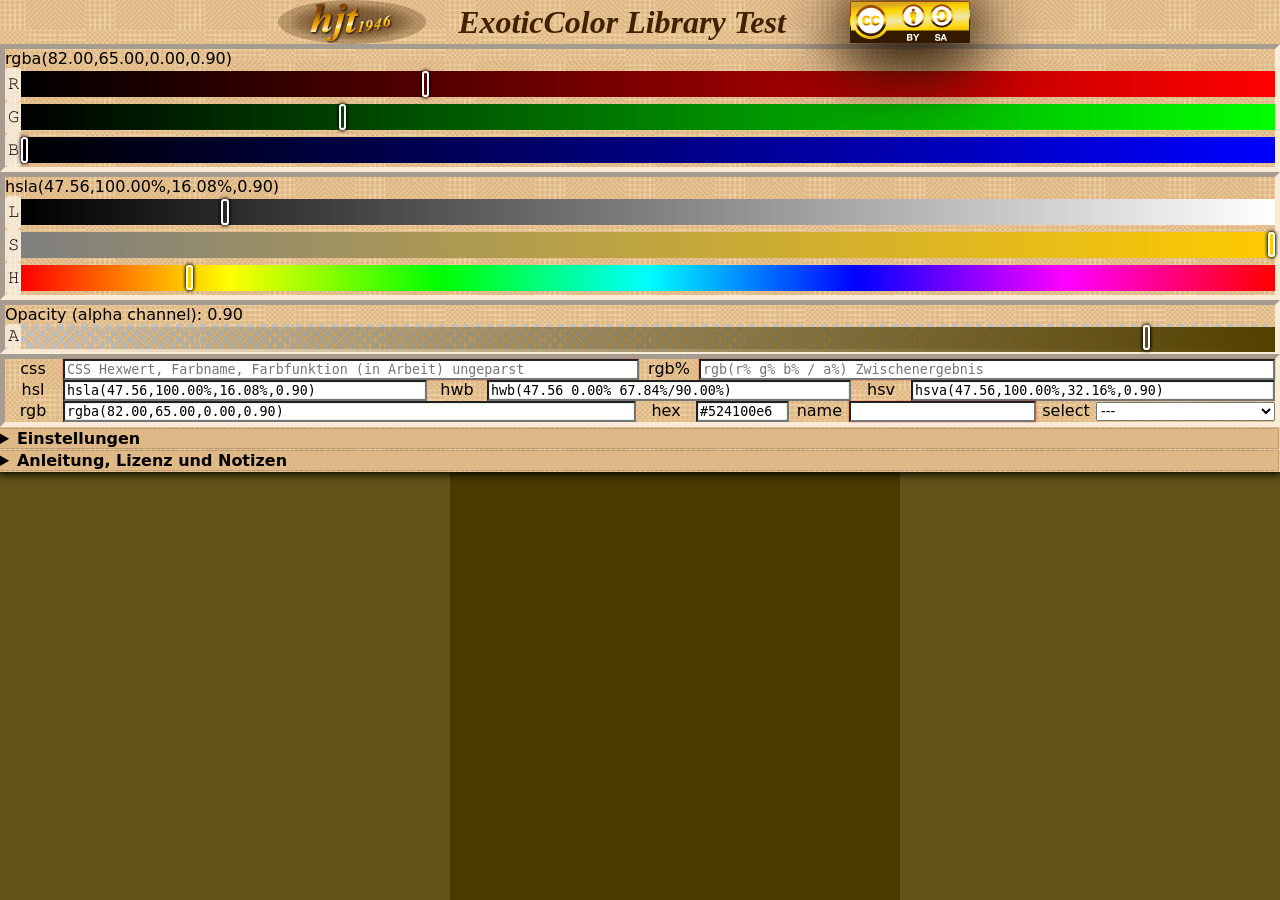
<file: index.html>
<!DOCTYPE html>
<html lang="de">
<head>
  <meta charset="utf-8">
  <meta name="viewport" content="width=device-width, initial-scale=1.0" />
  <meta name="author" content="Hans-Jürgen Trolldenier (hjt1946)" />
  <meta name="date" content="2025-01-03T15:00" />
  <meta name="last changed" content="2026-06-30T21:00" />
  <meta name="version" content="0.19" />

  <link rel="stylesheet" media="all" href="exoticcolor-library-test-v0.19.css">

  <style name="eclr-last-style">
    body {
      background-color: rgba(82,65,0,0.9);
    }
  </style>

  <script src="exoticcolor-library-v0.19.js" defer></script>
  <script src="exoticcolor-library-test-init-v0.19.js" defer></script>
  <script src="exoticcolor-library-init-v0.19.js" defer></script>

  <title>ExoticColor Library Test V0.19</title>
</head>

<body>

  <aside class="svg-symbols" data-desc="STYLE-Abschnitte mit zugeordneten Selektoren werden sofort global vom CSS übernommen. FF zeigt diese im Style-Bereich gesondert an, andere nicht.">
    <svg width="0" height="0" data-t="ccbysa-symbol">
      <desc>
       bg-lg: set color from css 'fill:color-you-wish' - def. rgb(170,178,171).
       bg-white2: set with css #bg-white - def. white.
       fg-lg: set color from css 'color:color-you-wish' - def. black.
       Unter Firefox 71.0 funktioniert dies nur, wenn die SVG-Symbole keine Präsentations-Attribute erhalten und die voreingestellten Werte benutzen.
      </desc>
      <symbol id="ccbysa-symbol" viewBox="0 0 120 42" refX="center" refY="center">
        <defs>
          <path id="bg-lg" class="bg-lg" d="m2.879 0 114.1.2084c1.595 0 3.019-.243 3.019 3.262l-.14 38.53h-119.9v-38.67c0-1.728.1631-3.327 2.879-3.327z"></path>
          <path id="bg-white2" class="bg-white2" d="m63.4 4c-6.075 0-11 4.925-11 11 0 6.075 4.925 11 11 11s11-4.925 11-11c0-6.075-4.925-11-11-11zm28.4 0c-6.075 0-11 4.925-11 11 0 6.075 4.925 11 11 11 6.075-3e-8 11-4.925 11-11 0-6.075-4.925-11-11-11zm-70.91.5996c-8.24.06223-14.89 6.76-14.89 15 0 8.284 6.716 14.95 15 14.95s15-6.666 15-14.95c0-8.284-6.716-14.9-15-14.9-.03776-.0001426-.07552-.1001-.1133-.1zm34.11 26.4v10h44v-10z"></path>
          <path id="fg-lg" class="fg-lg" d="m2.246 0c-1.239 0-2.246 1.007-2.246 2.246v39.25c0 .2799.2278.5078.5078.5078h119c.28 0 .5078-.2279.5078-.5078v-39.25c0-1.239-1.007-2.246-2.246-2.246zm0 1.016h115.5c.68 0 1.23.5512 1.23 1.23v27.25h-82.36c-.7565 1.368-1.737 2.46-2.863 3.492-1.127 1.033-2.398 2.006-3.734 2.732-2.672 1.452-5.803 2.42-9.148 2.42-3.347 0-6.477-.9679-9.148-2.42-1.336-.726-2.606-1.698-3.732-2.73-1.126-1.033-2.058-2.126-2.814-3.494h-4.173v-27.25c-2e-5-.6793.5531-1.23 1.232-1.23zm61.11 2.334c-6.395 0-11.6 5.205-11.6 11.6 0 6.395 5.205 11.6 11.6 11.6s11.6-5.207 11.6-11.6c0-6.395-5.207-11.6-11.6-11.6zm28.44 0c-6.395 0-11.6 5.205-11.6 11.6 0 6.395 5.207 11.6 11.6 11.6 6.395-2e-8 11.6-5.207 11.6-11.6 0-6.395-5.205-11.6-11.6-11.6zm-70.9.6113c-8.6-1e-9-15.6 7-15.6 15.6 0 8.6 7 15.6 15.6 15.6 8.6 0 15.6-7 15.6-15.6 0-8.6-7-15.6-15.6-15.6zm42.46 1.389c5.314 0 9.602 4.286 9.602 9.6 0 5.314-4.288 9.602-9.602 9.602s-9.6-4.288-9.6-9.602c0-5.314 4.286-9.6 9.6-9.6zm28.44 0c5.314 1.5e-8 9.6 4.286 9.6 9.6 0 5.314-4.286 9.602-9.6 9.602-5.314 0-9.602-4.288-9.602-9.602 0-5.314 4.288-9.6 9.602-9.6zm-70.9 1.311c7.14 0 12.9 5.76 12.9 12.9 0 7.14-5.76 12.9-12.9 12.9-7.14 0-12.9-5.76-12.9-12.9-2e-9-7.14 5.76-12.9 12.9-12.9zm42.42.8789c-.8841.0002154-1.6.7174-1.6 1.602.0002156.8834.7163 1.599 1.6 1.6.8834-.0002156 1.599-.7163 1.6-1.6.0008634-.8841-.7155-1.601-1.6-1.602zm28.35 1.262c-2.586 0-4.65 1.567-5.113 4.498l-.9199-.005859 2.309 2.311 2.311-2.311-.8535.005859c.2334-1.596 1.337-2.061 2.615-2.061 1.744 0 2.674 1.305 2.674 3.771 0 2.351-1.075 3.891-2.73 3.891-1.453 0-2.471-.5523-2.559-2.119h-2.934c.4075 3.018 2.643 4.557 5.143 4.557 3.633 0 6.043-2.729 6.043-6.24 0-3.599-2.265-6.297-5.984-6.297zm-30.72 2.549c-.416 0-.7539.3374-.7539.7539v4.773h1.332v5.652h3.617v-5.652h1.332v-4.773c0-.4165-.3379-.7539-.7539-.7539zm-44.34 3.322c-1.345 0-2.452.445-3.32 1.332-.8703.887-1.305 2.086-1.305 3.596 0 1.536.4278 2.739 1.283 3.613.8571.8738 1.998 1.312 3.422 1.312 1.844 0 3.228-.8236 4.15-2.465l-1.982-1.031c-.3696.9187-1.017 1.377-1.941 1.377-1.426 0-2.141-.941-2.141-2.824 0-1.882.7141-2.822 2.141-2.822.7665 0 1.348.4308 1.744 1.295l2.139-1.074c-.8422-1.538-2.239-2.309-4.189-2.309zm9.014 0c-1.345 0-2.452.445-3.32 1.332-.8703.887-1.305 2.086-1.305 3.596 0 1.536.4278 2.739 1.283 3.613.8571.8738 1.998 1.312 3.422 1.312 1.844 0 3.228-.8236 4.15-2.465l-1.982-1.031c-.3696.9187-1.017 1.377-1.941 1.377-1.426 0-2.141-.941-2.141-2.824 0-1.882.7141-2.822 2.141-2.822.7665 0 1.348.4308 1.744 1.295l2.139-1.074c-.8422-1.538-2.239-2.309-4.189-2.309zm31.38 18.33h3.141c.3174 0 .6074.02828.8691.08398.2617.0561.4883.1479.6758.2754.1865.1274.3311.2964.4336.5078.1026.2114.1543.4741.1543.7852 0 .3359-.07707.6138-.2305.8379-.1523.2241-.3789.4078-.6777.5508.4121.1182.7206.3252.9238.6211.2031.2959.3047.6533.3047 1.07 0 .3359-.06451.6269-.1953.873-.1309.2456-.3086.4458-.5293.6016-.2216.1557-.4746.2715-.7578.3457-.2841.0752-.5752.1113-.875.1113h-3.236zm6 0h1.645l1.559 2.631 1.553-2.631h1.633l-2.475 4.107v2.557h-1.467v-2.596zm24.62 0c.3487 0 .6836.03909 1.004.1172.3193.0776.6036.2046.8516.3789.249.1743.4473.397.5938.668.1455.271.2188.5987.2188.9844h-1.422c-.0127-.1992-.0546-.3637-.125-.4941-.0712-.1309-.166-.2334-.2832-.3086-.1181-.0742-.2529-.1274-.4043-.1582-.1523-.0312-.3183-.04688-.498-.04688-.1172 0-.2344.01271-.3516.03711-.1181.0254-.2246.06886-.3203.1309-.0967.0625-.1768.1411-.2383.2344-.0615.0938-.0918.2104-.0918.3535 0 .1308.02442.2378.07422.3184.0498.081.1475.1562.293.2246.1455.0683.3477.1367.6055.2051.2578.0683.5947.1562 1.012.2617.124.0249.2969.06937.5176.1348.2207.0655.4386.1695.6562.3125.2178.1436.4053.335.5645.5742.1582.2398.2383.5463.2383.9199 0 .3051-.05963.5883-.1777.8496-.1182.2617-.2939.4864-.5273.6758-.2334.1905-.5224.3393-.8672.4453-.3457.1059-.7461.1582-1.199.1582-.3672 0-.7246-.04632-1.07-.1367-.3448-.0903-.6494-.2305-.9141-.4238-.2636-.1934-.4747-.4414-.6309-.7402-.1553-.2993-.2285-.6533-.2227-1.064h1.422c0 .2242.03999.415.1211.5703.08.1557.1865.2803.3203.377.1337.0962.291.1685.4707.2148.1806.0469.3662.07031.5586.07031.1298 0 .2705-.0113.4199-.0332.1484-.0215.2871-.063.418-.125.1298-.062.2402-.1489.3262-.2578.0878-.1089.1309-.2456.1309-.4141 0-.1802-.05863-.3272-.1738-.4395-.1143-.1123-.2647-.2042-.4512-.2793-.1855-.0743-.3974-.1411-.6328-.1973-.2363-.0561-.4766-.1186-.7188-.1875-.249-.062-.4903-.1381-.7266-.2285-.2354-.0898-.4483-.2065-.6348-.3496-.1865-.143-.336-.3204-.4512-.5352-.1143-.2148-.1719-.4766-.1719-.7812 0-.3428.07325-.6386.2188-.8906.1465-.252.3379-.4624.5742-.6309.2354-.1679.502-.2919.8008-.373.2979-.0806.5967-.1211.8945-.1211zm5.404 0h1.504l2.492 6.664h-1.521l-.5039-1.484h-2.492l-.5234 1.484h-1.475zm-34.55 1.141v1.555h1.484c.2617 0 .4775-.06155.6465-.1855.168-.1245.252-.3262.252-.6055 0-.1553-.02838-.2818-.08398-.3809-.0567-.0997-.1309-.1782-.2246-.2344-.0938-.0556-.2012-.09373-.3223-.1152-.1221-.0219-.2481-.0332-.3789-.0332zm35.28.502-.8672 2.443h1.727l-.8398-2.443zm-35.28 2.053v1.828h1.57c.1436 0 .2813-.01272.4121-.04102.1309-.0279.2461-.07563.3457-.1406.0996-.0654.1787-.1538.2383-.2656s.08984-.2554.08984-.4297c0-.3418-.09762-.5864-.291-.7324-.1933-.146-.4482-.2188-.7656-.2188z"></path>
        </defs>
      </symbol>
    </svg>
  </aside>

  <div data-messages="false" title="Löschen durch Eingabe von z.B. ‚red‛ im Input-Bereich">
    <p title="">&numsp; <b>Warning:&numsp;</b><i id="warnMsg">&nbsp;</i> &numsp;</p>
    <p title="">&numsp; <b>Error:&numsp;</b><i id="errorValue" title="">0</i><b>&numsp;Msg:&numsp;</b><i id="errorMsg" title="">&nbsp;</i> &numsp;</p>
  </div>

  <main id="eclrForm" draggable="false">

    <header>
      <h1>
        <span class="logo1">
          <svg id="svg1" width="84" height="44" viewBox="0 0 84 44">
            <desc>hjt-logo-lg4-text2path-opt-min (c) hjt1946</desc>
            <defs>
              <linearGradient id='lg0' x1='0.12' y1='0.12' x2='0.2' y2='1'>
                <stop offset='0' stop-color='hsl(30,100%,13%)'></stop><stop offset='.30' stop-color='hsl(41,100%,38%)'></stop><stop offset='.50' stop-color='hsl(45,100%,50%)'></stop><stop offset='.54' stop-color='hsl(50,100%,50%)'></stop><stop offset='.56' stop-color='hsl(0,0%,100%)'></stop><stop offset='.58' stop-color='hsl(50,100%,50%)'></stop><stop offset='.63' stop-color='hsl(45,100%,50%)'></stop><stop offset='.70' stop-color='hsl(41,100%,38%)'></stop><stop offset='1' stop-color='hsl(30,100%,13%)'></stop>
              </linearGradient>
              <linearGradient id="lg" gradientUnits="userSpaceOnUse" x1="46%" y1="12%" x2="55%" y2="100%">
                <stop stop-color="#804000" offset="0"></stop><stop stop-color="#CC8800" offset="0.2"></stop><stop stop-color="#EE9F00" offset="0.3"></stop><stop stop-color="#FFBB33" offset="0.4"></stop><stop stop-color="#FFEECC" offset="0.48"></stop><stop stop-color="#FFEECC" offset="0.5"></stop><stop stop-color="#FFD700" offset="0.52"></stop><stop stop-color="#FFBB33" offset="0.6"></stop><stop stop-color="#EE9F00" offset="0.7"></stop><stop stop-color="#CC8800" offset="0.8"></stop><stop stop-color="#804000" offset="1"></stop>
              </linearGradient>
              <filter id='f'><feGaussianBlur stdDeviation='1' in='SourceAlpha'></feGaussianBlur><feOffset dx='1.35' dy='1.3'></feOffset><feMerge><feMergeNode></feMergeNode><feMergeNode in='SourceGraphic'></feMergeNode></feMerge></filter>
              <style>@media screen{#svg1 path{fill:url(#lg);filter:url(#f)}}</style>
            </defs>
            <path d=' M13.8,3.6L8.5,22q2.8,-4.1 4,-5.5 1.9,-2.1 3.2,-2.8 1.4,-0.7 2.6,-0.7 1.1,0 1.8,0.8 0.8,0.8 0.8,2.1 0,1.1-0.5,2.8l-2.6,8.7q-0.4,1.2 -0.4,1.5 0,0.2 0.2,0.4 0.1,0.1 0.3,0.1 0.3,0 0.5,-0.2 0.7,-0.5 1.4,-1.6 0.2,-0.3 0.6,-0.9l0.8,0.5q-1.8,2.9 -3.3,4-1.6,1.1-3,1.1-1.3,0-2,-0.7-0.7,-0.7-0.7,-1.6 0,-0.9 0.5,-2.6l2.5,-8.7q0.3,-0.9 0.3,-1.3 0,-0.2-0.2,-0.4-0.2,-0.2-0.4,-0.2-0.7,0-2,1.2-2.7,2.5-5.3,7.9L5.6,32H0.5L7.2,8.8q0.4,-1.5 0.4,-2.1 0,-0.5-0.4,-0.8Q6.7,5.5 5.6,5.6L5.7,4.8 12.6,3.6Z M32.8,3.6q1.3,0 2.2,0.9 0.9,0.9 0.9,2.2 0,1.3-0.9,2.2-0.9,0.9-2.1,0.9-1.3,0-2.2,-0.9-0.9,-0.9-0.9,-2.2 0,-1.3 0.9,-2.2 0.9,-0.9 2.2,-0.9z M34.6,13L30.2,29.1q-1.4,4.9-3,7.8-1.2,2-3.1,3.1-2,1.1-4,1.1-1.7,0 -2.5,-0.7-0.8,-0.7-0.8,-1.5 0,-0.9 0.7,-1.5 0.7,-0.7 1.7,-0.7 0.8,0 1.3,0.4 0.5,0.5 0.5,1.1 0,0.6-0.6,1.2-0.2,0.3-0.2,0.4 0,0.1 0.14,0.3 0.1,0.1 0.4,0.1 0.9,0 1.6,-1 0.5,-0.7 1.6,-5.1l4.2,-15.8q 0.5,-1.7 0.5,-2.1 0,-0.4-0.5,-0.8-0.5,-0.4-1.2,-0.4-0.2,0-0.5,0l0.2,-0.8 6.9,-1.1z M47.1,8l-1.6,5.6h2.7l-0.7,2.4h-2.7l-3.4,11.9q-0.3,1.1-0.3,1.7 0,0.3 0.2,0.5 0.2,0.2 0.4,0.2 0.4,0 0.7,-0.3 0.9,-0.7 2.2,-2.5l0.7,0.5q-1.4,2.5-3.1,3.6-1.7,1.2-3.3,1.2-1.4,0-2.2,-0.7-0.8,-0.7-0.8,-1.8 0,-1.2 0.5,-3.1l3.2,-11.1h-2.8l0.4,-1.5q2.6,-1 4.4,-2.3 1.8,-1.3 4.4,-4.2z M53.8,21.2l-2.6,8.9q-0.2,0.7-0.2,0.9 0,0.2 0.1,0.4 0.2,0.2 0.3,0.3 0.2,0.1 1,0.1L52.4,32h-5.3l0.1,-0.3q0.8,-0 1.1,-0.1 0.3,-0.1 0.5,-0.4 0.2,-0.3 0.5,-1.1l1.5,-5.3q0.4,-1.2 0.4,-1.3 0.1,-0.2 0.1,-0.4 0,-0.4-0.2,-0.6Q50.7,22.4 50.3,22.4q-0.2,0-0.8,0.1l-0.1,-0.3 4,-1z M55.4,31.2V30.9q1.2,-0.3 2.2,-1.3 1,-1 1.9,-2.8-0.7,0.3-1.3,0.3-0.9,0-1.5,-0.7-0.6,-0.7-0.6,-1.9 0,-1.6 0.9,-2.9 1.1,-1.6 2.9,-1.6 1.2,0 2,0.8 0.8,0.8 0.8,2.4 0,1.7-0.7,3.2-0.7,1.5-1.9,2.6-1.1,1.1-2.4,1.6-1,0.4-2.2,0.5z m4.3,-5q0.5,-1.4 0.9,-2.8 0.2,-1 0.2,-1.6 0,-0.6-0.3,-0.9 -0.3,-0.3-0.7,-0.3-0.3,0-0.5,0.2-0.4,0.4-0.8,1.4 -0.5,1.7 -0.5,2.8 0,0.6 0.3,1 0.2,0.3 0.6,0.3 0.3,0 0.7,-0.1z M67.4,26.8h-3.5l0.4,-1.3 6.3,-7.3h1l-2.1,7.3h1.2l-0.4,1.3h-1.2l-0.7,2.5h-1.8z m0.4,-1.3 1.3,-4.6-4,4.6z M80.8,15.1v0.3q-1.2,0.3-2.1,1.2-1.1,1.1-2,2.9Q77.5,19.3 78,19.3q0.9,0 1.5,0.7 0.6,0.7 0.6,1.9 0,1.6-0.9,2.9 -1.1,1.6-2.9,1.6-1.2,0-2,-0.8 -0.8,-0.8-0.8,-2.4 0,-1.7 0.7,-3.2 0.7,-1.5 1.9,-2.6 1.1,-1.1 2.4,-1.6 1,-0.4 2.2,-0.5z m-4.3,5q-0.5,1.4-0.9,2.8-0.2,1-0.2,1.6 0,0.6 0.3,0.9 0.3,0.3 0.6,0.3 0.3,0 0.6,-0.2 0.4,-0.4 0.7,-1.4 0.5,-1.7 0.5,-2.8 0,-0.6-0.3,-1-0.3,-0.3-0.6,-0.3-0.3,0-0.7,0.1z'></path>
          </svg>
        </span>
        <span class="h1" title="Version 0.19&#10;2026-06-30T21:00&#10;">ExoticColor Library Test</span>
        <span class="logo2">
          <svg id="svg2" class="css-filter-2">
            <defs>
              <linearGradient id='lg-fg' x1="45%" y1="27%" x2="50%" y2="55%">
                <stop offset='0' stop-color='hsl(30,100%,30%)'></stop>
                <stop offset='.10' stop-color='hsl(41,100%,40%)'></stop>
                <stop offset='.20' stop-color='hsl(45,100%,50%)'></stop>
                <stop offset='.45' stop-color='hsl(50,100%,50%)'></stop>
                <stop offset='.50' stop-color='hsl(50,100%,70%)'></stop>
                <stop offset='.60' stop-color='hsl(50,100%,50%)'></stop>
                <stop offset='.70' stop-color='hsl(45,100%,50%)'></stop>
                <stop offset='.80' stop-color='hsl(41,100%,40%)'></stop>
                <stop offset='.90' stop-color='hsl(30,100%,30%)'></stop>
                <stop offset='1' stop-color='hsl(30,100%,10%)'></stop>
              </linearGradient>
              <linearGradient id='lg-bg' x1='0.1' y1='0.12' x2='0.25' y2='0.9'>
                <stop offset='0' stop-color='goldenrod'></stop>
                <stop offset='.20' stop-color='gold'></stop>
                <stop offset='.50' stop-color='palegoldenrod'></stop>
                <stop offset='.80' stop-color='gold'></stop>
                <stop offset='1' stop-color='goldenrod'></stop>
              </linearGradient>
            </defs>
            <use class="use-logo2bg" xlink:href="#bg-lg"></use>
            <use class="use-logo2w" xlink:href="#bg-white2"></use>
            <use class="use-logo2fg" xlink:href="#fg-lg"></use>
          </svg>
        </span>
      </h1>
    </header>

    <section class="slider-box" data-t="rgb">
      <span id="rgbValue"></span>
      <label class="sliderL" for="rgb-r">
        <span>𝚁</span>
        <input id="rgb-r" value="255" type="range" max="255" min="0" step=".01" data-eclr="eclr" />
      </label>
      <label class="sliderL" for="rgb-g">
        <span>𝙶</span>
        <input id="rgb-g" value="255" type="range" max="255" min="0" step=".01" data-eclr="eclr" />
      </label>
      <label class="sliderL" for="rgb-b">
        <span>𝙱</span>
        <input id="rgb-b" value="255" type="range" max="255" min="0" step=".01" data-eclr="eclr" />
      </label>
    </section>

    <section class="slider-box" data-t="hsl">
      <span id="hslValue"></span>
      <label class="sliderL" for="hsl-l">
        <span>𝙻</span>
        <input id="hsl-l" value="100" type="range" max="100" min="0" step=".01" data-eclr="eclr" />
      </label>
      <label class="sliderL" for="hsl-s">
        <span>𝚂</span>
        <input id="hsl-s" value="0" type="range" max="100" min="0" step=".01" data-eclr="eclr" />
      </label>
      <label class="sliderL" for="hsl-h">
        <span>𝙷</span>
        <input id="hsl-h" value="0" type="range" max="360" min="0" step=".01" data-eclr="eclr" />
      </label>
    </section>

    <section class="slider-box" data-t="opacity">
      <span id="alphaValue">1</span>
      <label class="sliderL" for="alpha-a">
        <span>𝙰</span>
        <span><b><input id="alpha-a" value="1" type="range" max="1" min="0" step=".01" data-eclr="eclr" /></b></span>
      </label>
    </section>

    <section id="parser" class="slider-box" data-t="input">

      <div>
        <label class="inp" for="cssInput">css</label>
        <input id="cssInput" type="text"
        spellcheck="false" data-eclr="eclr"
        title="Input:&#10;rgb( r, g, b) or rgb( r%, g%, b%)&#10;rgba( r, g, b, a) or rgba( r%, g%, b%, a)&#10;#rgb oder #rrggbb&#10;#rgba oder #rrggbbaa&#10;hsl( h, s%, l%) or hsla( h, s%, l%, a)&#10;hsv( h, s%, v%) or hsva( h, s%, v%, a)&#10;color names …&#10;CSS Color Module Level 4:&#10;hwb(h w% b%) | hwb(h w% b% / a[%])" placeholder="CSS Hexwert, Farbname, Farbfunktion (in Arbeit) ungeparst" />
        <label class="inp" for="rgbPOutput">rgb%</label>
        <input 
        id="rgbPOutput" type="text" spellcheck="false"
        data-eclr="eclr"
        title="Output: Zwischenergebnis in&#10;rgb(r% g% b% / a%)" placeholder="rgb(r% g% b% / a%) Zwischenergebnis" readonly />
      </div>

      <div>
        <label class="inp" for="hslInput">hsl</label>
        <input id="hslInput" type="text" spellcheck="false" required
        data-eclr="eclr"
        title="Input:&#10;hsl( h, s%, l%) or hsla( h, s%, l%, a)"
        pattern="\s*?(?:hsla?)(?:\((?:\s*?([\-+]?\d+(?:\.\d+)?|[\-+]?\.\d+)\s*?(?:(,| )\s*?([\-+]?\d{1,3}(?:\.\d+)?|[\-+]?\.\d+)(%))\s*?(?:(,| )\s*?([\-+]?\d{1,3}(?:\.\d+)?|[\-+]?\.\d+)(%))\s*?)(?:(,|\/)\s*?([\-+]?\d{1,3}(?:\.\d+)?|[\-+]?\.\d+)(%?))?\s*?\)\s*?)" />
        <label class="inp" for="hwbInput">hwb</label>
        <input id="hwbInput" type="text" spellcheck="false" required
        data-eclr="eclr"
        title="Input:&#10;hwb(h w% b%) or hwb(h w% b% /a%)&#10;later hwb(h[deg] w b [/ a])"
        pattern="\s*?(?:hwb)(?:\((?:\s*?([\-+]?\d+(?:\.\d+)?|[\-+]?\.\d+)\s*?(?:( )\s*?([\-+]?\d{1,3}(?:\.\d+)?|[\-+]?\.\d+)(%))\s*?(?:( )\s*?([\-+]?\d{1,3}(?:\.\d+)?|[\-+]?\.\d+)(%))\s*?)(?:(\/)\s*?([\-+]?\d{1,3}(?:\.\d+)?|[\-+]?\.\d+)(%))?\s*?\)\s*?)" />
        <label class="inp" for="hsvInput">hsv</label>
        <input id="hsvInput" type="text" spellcheck="false" required
        data-eclr="eclr"
        title="Input:&#10;hsv(h, s%, v%) or hsva(h, s%, v%, a)"
        pattern="\s*?(?:hsva?)(?:\((?:\s*?([\-+]?\d+(?:\.\d+)?|[\-+]?\.\d+)\s*?(?:(,| )\s*?([\-+]?\d{1,3}(?:\.\d+)?|[\-+]?\.\d+)(%))\s*?(?:(,| )\s*?([\-+]?\d{1,3}(?:\.\d+)?|[\-+]?\.\d+)(%))\s*?)(?:(,|\/)\s*?([\-+]?\d{1,3}(?:\.\d+)?|[\-+]?\.\d+)(%?))?\s*?\)\s*?)" />
      </div>

      <div>
        <label class="inp" for="rgbInput">rgb</label>
        <input id="rgbInput" type="text" spellcheck="false" required
        data-eclr="eclr"
        title="Input:&#10;rgb( r, g, b) or rgb( r%, g%, b%)&#10;rgba( r, g, b, a) or rgba( r%, g%, b%, a)&#10;or Color Module 4 syntax&#10;rgb( r g b) or rgb( r% g% b%)&#10;rgb( r g b / a) or rgb( r% g% b% / a)&#10;with a range 0..1 or 0%..100%"
        pattern="\s*?(?:rgba?)(?:\((?:(?:\s*?([\-+]?\d{1,3}(?:\.[\d]+)?|[\-+]?\.[\d]+)(%?)\s*?)(?:(,| )\s*?([\-+]?\d{1,3}(?:\.[\d]+)?|[\-+]?\.[\d]+)(%?)\s*?)(?:(,| )\s*?([\-+]?\d{1,3}(?:\.[\d]+)?|[\-+]?\.[\d]+)(%?)\s*?))(?:(,|\/)\s*?([\-+]?\d{1,3}(?:\.\d+)?|[\-+]?\.\d+)(%?)\s*?)?\)\s*?)" />
        <label class="inp" for="hexInput">hex</label>
        <input id="hexInput" type="text" spellcheck="false" required
        data-eclr="eclr"
        title="Input:&#10;#rgb or #rrggbb&#10;#rgba or #rrggbbaa"
        pattern="\s*?#(?:(?:[0-9A-Fa-f]{3}){1,2}|(?:[0-9A-Fa-f]{4}){1,2})\s*?"
        data-pattern-wrong-red="\s*?#([0-9A-Fa-f]){3,4}(\1{3,4})?\s*?"
        data-pattern-ok-bud-ie-edge-red-2="#[0-9A-Fa-f]{3}|#[0-9A-Fa-f]{4}|#[0-9A-Fa-f]{6}|#[0-9A-Fa-f]{8}"
        data-pattern-ok-bud-ie-edge-red="\s*?#(?:(?:[0-9A-Fa-f]{3}){1,2}|(?:[0-9A-Fa-f]{4}){1,2})\s*?"
        data-pattern-wrong-all="#(?=.{3,8})(?=.*[0-9])(?=.*[A-F])(?=.*[a-f]).*"
        />
        <label class="inp" for="nameInput">name</label>
        <input id="nameInput" type="text" spellcheck="false"
        data-eclr="eclr"
        title="Input:&#10;CSS4 color names" list="name-list"
        pattern="\s*?[A-Za-z]{3,22}\s*?|transparent\s*?|initial\s*?" />
        <datalist id="name-list">
          <option value="transparent" label="transparent (default)"></option>
          <option value="aliceblue"></option>
          <option value="antiquewhite"></option>
          <option value="aqua"></option>
          <option value="aquamarine"></option>
          <option value="azure"></option>
          <option value="beige"></option>
          <option value="bisque"></option>
          <option value="black"></option>
          <option value="blanchedalmond"></option>
          <option value="blue"></option>
          <option value="blueviolet"></option>
          <option value="brown"></option>
          <option value="burlywood"></option>
          <option value="burntsienna"></option>
          <option value="cadetblue"></option>
          <option value="chartreuse"></option>
          <option value="chocolate"></option>
          <option value="coral"></option>
          <option value="cornflowerblue"></option>
          <option value="cornsilk"></option>
          <option value="crimson"></option>
          <option value="cyan"></option>
          <option value="darkblue"></option>
          <option value="darkcyan"></option>
          <option value="darkgoldenrod"></option>
          <option value="darkgray"></option>
          <option value="darkgreen"></option>
          <option value="darkgrey"></option>
          <option value="darkkhaki"></option>
          <option value="darkmagenta"></option>
          <option value="darkolivegreen"></option>
          <option value="darkorange"></option>
          <option value="darkorchid"></option>
          <option value="darkred"></option>
          <option value="darksalmon"></option>
          <option value="darkseagreen"></option>
          <option value="darkslateblue"></option>
          <option value="darkslategray"></option>
          <option value="darkslategrey"></option>
          <option value="darkturquoise"></option>
          <option value="darkviolet"></option>
          <option value="deeppink"></option>
          <option value="deepskyblue"></option>
          <option value="dimgray"></option>
          <option value="dimgrey"></option>
          <option value="dodgerblue"></option>
          <option value="firebrick"></option>
          <option value="floralwhite"></option>
          <option value="forestgreen"></option>
          <option value="fuchsia"></option>
          <option value="gainsboro"></option>
          <option value="ghostwhite"></option>
          <option value="gold"></option>
          <option value="goldenrod"></option>
          <option value="gray"></option>
          <option value="green"></option>
          <option value="greenyellow"></option>
          <option value="grey"></option>
          <option value="honeydew"></option>
          <option value="hotpink"></option>
          <option value="indianred"></option>
          <option value="indigo"></option>
          <option value="ivory"></option>
          <option value="khaki"></option>
          <option value="lavender"></option>
          <option value="lavenderblush"></option>
          <option value="lawngreen"></option>
          <option value="lemonchiffon"></option>
          <option value="lightblue"></option>
          <option value="lightcoral"></option>
          <option value="lightcyan"></option>
          <option value="lightgoldenrodyellow"></option>
          <option value="lightgray"></option>
          <option value="lightgreen"></option>
          <option value="lightgrey"></option>
          <option value="lightpink"></option>
          <option value="lightsalmon"></option>
          <option value="lightseagreen"></option>
          <option value="lightskyblue"></option>
          <option value="lightslategray"></option>
          <option value="lightslategrey"></option>
          <option value="lightsteelblue"></option>
          <option value="lightyellow"></option>
          <option value="lime"></option>
          <option value="limegreen"></option>
          <option value="linen"></option>
          <option value="magenta"></option>
          <option value="maroon"></option>
          <option value="mediumaquamarine"></option>
          <option value="mediumblue"></option>
          <option value="mediumorchid"></option>
          <option value="mediumpurple"></option>
          <option value="mediumseagreen"></option>
          <option value="mediumslateblue"></option>
          <option value="mediumspringgreen"></option>
          <option value="mediumturquoise"></option>
          <option value="mediumvioletred"></option>
          <option value="midnightblue"></option>
          <option value="mintcream"></option>
          <option value="mistyrose"></option>
          <option value="moccasin"></option>
          <option value="navajowhite"></option>
          <option value="navy"></option>
          <option value="oldlace"></option>
          <option value="olive"></option>
          <option value="olivedrab"></option>
          <option value="orange"></option>
          <option value="orangered"></option>
          <option value="orchid"></option>
          <option value="palegoldenrod"></option>
          <option value="palegreen"></option>
          <option value="paleturquoise"></option>
          <option value="palevioletred"></option>
          <option value="papayawhip"></option>
          <option value="peachpuff"></option>
          <option value="peru"></option>
          <option value="pink"></option>
          <option value="plum"></option>
          <option value="powderblue"></option>
          <option value="purple"></option>
          <option value="rebeccapurple"></option>
          <option value="red"></option>
          <option value="rosybrown"></option>
          <option value="royalblue"></option>
          <option value="saddlebrown"></option>
          <option value="salmon"></option>
          <option value="sandybrown"></option>
          <option value="seagreen"></option>
          <option value="seashell"></option>
          <option value="sienna"></option>
          <option value="silver"></option>
          <option value="skyblue"></option>
          <option value="slateblue"></option>
          <option value="slategray"></option>
          <option value="slategrey"></option>
          <option value="snow"></option>
          <option value="springgreen"></option>
          <option value="steelblue"></option>
          <option value="tan"></option>
          <option value="teal"></option>
          <option value="thistle"></option>
          <option value="tomato"></option>
          <option value="turquoise"></option>
          <option value="violet"></option>
          <option value="wheat"></option>
          <option value="white"></option>
          <option value="whitesmoke"></option>
          <option value="yellow"></option>
          <option value="yellowgreen"></option>
        </datalist>

        <label class="inp" for="nameSelect">select</label>
        <select id="nameSelect" name="nameSelect" title="Select:&#10;CSS3 + CSS4 color names">
          <optgroup label="Noname">
            <option disabled>---</option>
          </optgroup>
          <optgroup label="Default">
            <option selected>transparent</option>
          </optgroup>
          <optgroup label="Color names">
            <option>aliceblue</option>
            <option>antiquewhite</option>
            <option>aqua</option>
            <option>aquamarine</option>
            <option>azure</option>
            <option>beige</option>
            <option>bisque</option>
            <option>black</option>
            <option>blanchedalmond</option>
            <option>blue</option>
            <option>blueviolet</option>
            <option>brown</option>
            <option>burlywood</option>
            <option>burntsienna</option>
            <option>cadetblue</option>
            <option>chartreuse</option>
            <option>chocolate</option>
            <option>coral</option>
            <option>cornflowerblue</option>
            <option>cornsilk</option>
            <option>crimson</option>
            <option>cyan</option>
            <option>darkblue</option>
            <option>darkcyan</option>
            <option>darkgoldenrod</option>
            <option>darkgray</option>
            <option>darkgreen</option>
            <option>darkgrey</option>
            <option>darkkhaki</option>
            <option>darkmagenta</option>
            <option>darkolivegreen</option>
            <option>darkorange</option>
            <option>darkorchid</option>
            <option>darkred</option>
            <option>darksalmon</option>
            <option>darkseagreen</option>
            <option>darkslateblue</option>
            <option>darkslategray</option>
            <option>darkslategrey</option>
            <option>darkturquoise</option>
            <option>darkviolet</option>
            <option>deeppink</option>
            <option>deepskyblue</option>
            <option>dimgray</option>
            <option>dimgrey</option>
            <option>dodgerblue</option>
            <option>firebrick</option>
            <option>floralwhite</option>
            <option>forestgreen</option>
            <option>fuchsia</option>
            <option>gainsboro</option>
            <option>ghostwhite</option>
            <option>gold</option>
            <option>goldenrod</option>
            <option>gray</option>
            <option>green</option>
            <option>greenyellow</option>
            <option>grey</option>
            <option>honeydew</option>
            <option>hotpink</option>
            <option>indianred</option>
            <option>indigo</option>
            <option>ivory</option>
            <option>khaki</option>
            <option>lavender</option>
            <option>lavenderblush</option>
            <option>lawngreen</option>
            <option>lemonchiffon</option>
            <option>lightblue</option>
            <option>lightcoral</option>
            <option>lightcyan</option>
            <option>lightgoldenrodyellow</option>
            <option>lightgray</option>
            <option>lightgreen</option>
            <option>lightgrey</option>
            <option>lightpink</option>
            <option>lightsalmon</option>
            <option>lightseagreen</option>
            <option>lightskyblue</option>
            <option>lightslategray</option>
            <option>lightslategrey</option>
            <option>lightsteelblue</option>
            <option>lightyellow</option>
            <option>lime</option>
            <option>limegreen</option>
            <option>linen</option>
            <option>magenta</option>
            <option>maroon</option>
            <option>mediumaquamarine</option>
            <option>mediumblue</option>
            <option>mediumorchid</option>
            <option>mediumpurple</option>
            <option>mediumseagreen</option>
            <option>mediumslateblue</option>
            <option>mediumspringgreen</option>
            <option>mediumturquoise</option>
            <option>mediumvioletred</option>
            <option>midnightblue</option>
            <option>mintcream</option>
            <option>mistyrose</option>
            <option>moccasin</option>
            <option>navajowhite</option>
            <option>navy</option>
            <option>oldlace</option>
            <option>olive</option>
            <option>olivedrab</option>
            <option>orange</option>
            <option>orangered</option>
            <option>orchid</option>
            <option>palegoldenrod</option>
            <option>palegreen</option>
            <option>paleturquoise</option>
            <option>palevioletred</option>
            <option>papayawhip</option>
            <option>peachpuff</option>
            <option>peru</option>
            <option>pink</option>
            <option>plum</option>
            <option>powderblue</option>
            <option>purple</option>
            <option>rebeccapurple</option>
            <option>red</option>
            <option>rosybrown</option>
            <option>royalblue</option>
            <option>saddlebrown</option>
            <option>salmon</option>
            <option>sandybrown</option>
            <option>seagreen</option>
            <option>seashell</option>
            <option>sienna</option>
            <option>silver</option>
            <option>skyblue</option>
            <option>slateblue</option>
            <option>slategray</option>
            <option>slategrey</option>
            <option>snow</option>
            <option>springgreen</option>
            <option>steelblue</option>
            <option>tan</option>
            <option>teal</option>
            <option>thistle</option>
            <option>tomato</option>
            <option>turquoise</option>
            <option>violet</option>
            <option>wheat</option>
            <option>white</option>
            <option>whitesmoke</option>
            <option>yellow</option>
            <option>yellowgreen</option>
          </optgroup>
        </select>
      </div>

    </section>

    <section data-t="setting-section">
      <details>
        <summary tabindex="0"><strong>Einstellungen</strong></summary>

        <div class="settings">

          <input id="outputPrecision" name="outputPrecision" type="number" value="2" min="0" max="16" data-eclr="eclr" title="H, S, L, V displayed decimal places:&#10;#EC.outputPrecision&#10;Range 0-16&#10;Default 2" />
          <label for="outputPrecision">HSL, HSV, HWB Kommastellen (Digits)</label>

          <input id="rgbPrecision" name="rgbPrecision" type="number" value="2" min="0" max="16" data-eclr="eclr" title="RGB displayed decimal places:&#10;#EC.rgbPrecision&#10;Range 0-16&#10;Default 2" />
          <label for="rgbPrecision">RGB Kommastellen (Digits)</label>

          <input id="alphaPrecision" name="alphaPrecision" type="number" value="2" min="0" max="16" data-eclr="eclr" title="Alpha displayed decimal places:&#10;#EC.alphaPrecision&#10;Range 0-16&#10;Default 2" />
          <label for="alphaPrecision">Alpha-Wert (Opacity) Kommastellen (Digits)</label>

          <input id="handleError" name="handleError" type="number" value="1" min="0" max="1" data-eclr="eclr" title="Bool:&#10;#EC.handleError&#10;0: no message&#10;1: warn and error message" />
          <label for="handleError">Fehleranzeige</label>

          <input id="alphaOne" name="alphaOne" type="number" value="0" min="0" max="1" data-eclr="eclr" title="Output format if alpha=1 &#10;#EC.alphaOne&#10;0: like CSS3 rgb() and hsl()&#10;1: like CSS3 rgba() and hsla()" />
          <label for="alphaOne">Alpha-Wert Anzeige bei A=1</label>

          <input id="rgbOutput" name="rgbOutput" type="number" value="1" min="0" max="1" data-eclr="eclr" title="RGB output format:&#10;#EC.rgbOutput&#10;0: CSS3 like integer&#10;1: CSS4 like number&#10;" />
          <label for="rgbOutput">RGB Ausgabe-Format CSS3 Ganzzahl (Integer) | Css4 Kommazahl (Number)</label>

          <input id="hexAlpha" name="hexAlpha" type="number" value="0" min="0" max="1" data-eclr="eclr" title="Hex alpha format:&#10;#EC.hexAlpha&#10;0: #rgba | rrggbbaa (Color Module 4)&#10; | 1: #argb | #aarrggbb (Mobile devices, bud non standard)" disabled />
          <label for="hexAlpha">Hexadezimales Ausgabeformat Standard (RRGGBBAA) | Mobil (AARRGGBB)</label>

        </div>

      </details>
    </section>

    <section data-t="info">
      <details><summary tabindex="0" ><strong>Anleitung, Lizenz und Notizen</strong></summary>
        <div class="text">
          <h3>Anleitung, Lizenz und Notizen</h3>
          <details><summary><strong>Anleitung und Lizenz</strong></summary>
            <p>Die gesamte Farbfläche ist mittels TAB, Klick und Touch aktivierbar und zeigt dann selektierbar verschiedene CSS-Farbwerte der gewählten Farbe. Mittels TAB aktivierte Flächen müssen noch angeklickt werden, das Betätigen der Leertaste scrollt nach unten.<br>
            Die Schieberegler können mit den Kursor-Tasten ← ↑ → ↓ mit eingestelltem Step-Wert fein betätigt werden.</p>
            <p>Funktioniert ab Edge 80, Firefox 49 und Chrome 50.</p>
            <p>MS Internet Explorer und Edge Legacy (keine Chromium-Basis) werden ab September 2021 nicht mehr unterstützt.</p>
            <p>Ab Version 0.18 wird schrittweise auf System-Theme, Darkmode-Umschaltung und Mobilität umgestellt.</p>
            <hr>
            <h3>Lizenz</h3>
            <p data-t="Lizenz">Dieses HTML-Dokument unterliegt der <br><a href="https://creativecommons.org/licenses/by-sa/4.0/deed.de" rel="license noopener nofollow">Creative Commons — Namensnennung - Weitergabe unter gleichen Bedingungen 4.0 International — CC BY-SA 4.0 <br>
              <svg class="css-filter-2g">
                <use class="use-logo3bg" xlink:href="#bg-lg" fill="gray"></use>
                <use class="use-logo3w" xlink:href="#bg-white2"></use>
                <use class="use-logo3fg" xlink:href="#fg-lg" fill="black"></use>
              </svg>
            </a>
            <span>Autor: Hans-Jürgen Trolldenier (hjt1946).</span></p>
          </details>

        </div>
      </details>
    </section>

  </main>

</body>
</html>
</file>
<file: exoticcolor-library-test-v0.19.css>
@charset "UTF-8";
  /* "Version 0.19&#10;2026-06-30T18:00&#10;"
Änderung 2026-06-30 hjt1946: Mit Sublime neu eingerückt, Version angepasst.
Mindestbreite verringert auf geteilte Tabbreite.
*/
/* root */
:root {
  box-sizing: border-box;
  padding: 0;
  margin: 0;
  --eclr-width: 58rem; /* media queries: for half Tabs */
  /*--html-bg-size: calc(var(--html-width) - var(--eclr-width));*/
}

html *, ::before, ::after {
  box-sizing: inherit;
}

/* no selection */
/*header, button, label*/
html, summary, .settings * {
  -webkit-user-select: none;
  user-select: none;
}
/* selection allowed */
[data-t=info], [data-messages] {
  -webkit-user-select: text;
  user-select: text;
}


/* Half Tab */
@media screen and (min-width: 40em) {
#eclrForm {
  max-width: var(--eclr-width);
  margin-inline: auto;
}
/* 800 px */
@media screen and (min-width: 50em) {
  #eclrForm {
    max-width: 80em;
  }
}

html {
  height: 100%;
  background-image: url("data:image/svg+xml,%3Csvg xmlns='http://www.w3.org/2000/svg' viewBox='0 0 2 2'%3E%3Cdesc%3Equadrate_small_2x2_by_hjt1946.%3C/desc%3E%3Cpath d='m1,1h-1v-1h1v2h1v-1z' fill='black'/%3E%3C/svg%3E");
  background-position: left top;
  font-family: system-ui, sans-serif;
}

body {
  margin: 0;
  padding: 0;
  width: 100%;
  min-height: 100%;
  overflow: auto;
}

aside.svg-symbols {
  position: fixed;
  max-width: 0;
  max-height: 0;
  z-index: -1;
}

body [data-messages] {
  display: flex;
  flex-flow: column wrap;
  position: fixed;
  top: 0;
  left: 0;
  width: auto;
  background-color: wheat;
}
body [data-messages] p {
  display: inline-flex;
}
/* Message output over header span */
body [data-messages="false"] {
  visibility: hidden;
}
body [data-messages="true"] {
  cursor: help;
  visibility: visible;
  z-index: 9999;
}
body [data-messages] b {
  cursor: text;
}

body [data-messages] i {
  cursor: text;
  font-style: normal;
}

/* #eclrForm */
#eclrForm {
  height: auto;
  margin: 0 auto;
  box-shadow: 0 0 0.5em 0.1em currentcolor;
  background: burlywood
  url("data:image/svg+xml,%3Csvg xmlns='http://www.w3.org/2000/svg' viewBox='0 0 90 90'%3E%3Cdefs%3E%3Cstyle%3Epattern%7Bstroke:moccasin%3Bstroke-linecap:square%3Bstroke-opacity:0.5%3B%7D%3C/style%3E%3Cpattern id='pr' width='30' height='30' patternUnits='userSpaceOnUse'%3E%3Cpath d='M0,5L5,0M0,10L10,0M0,15L15,0M0,20L20,0M0,25L25,0M0,30L30,0M5,30L30,5M10,30L30,10M15,30L30,15M20,30L30,20M25,30L30,25'/%3E%3C/pattern%3E%3Cpattern id='phv' width='30' height='30' patternUnits='userSpaceOnUse'%3E%3Cpath d='M0,0H30,0M0,5H30,5M0,10H30,10M0,15H30,15M0,20H30,20M0,25H30,25M0,30H30,30M0,0V30M5,0V30M10,0V30M15,0V30M20,0V30M25,0V30M30,0V30'/%3E%3C/pattern%3E%3C/defs%3E%3Crect fill='url(%23pr)' x='0' y='0' width='30' height='30' transform='rotate(90,15,15)'/%3E%3Crect fill='url(%23phv)' x='30' y='0' width='30' height='30' transform='rotate(90,45,15)'/%3E%3Crect fill='url(%23phv)' x='0' y='30' width='30' height='30'/%3E%3Crect fill='url(%23pr)' x='30' y='30' width='30' height='30'/%3E%3Crect fill='url(%23pr)' x='30' y='30' width='30' height='30' transform='rotate(90,45,45)'/%3E%3Crect fill='url(%23phv)' x='60' y='30' width='30' height='30'/%3E%3Crect fill='url(%23pr)' x='60' y='0' width='30' height='30'/%3E%3Crect fill='url(%23phv)' x='30' y='60' width='30' height='30' transform='rotate(90,45,75)'/%3E%3Crect fill='url(%23pr)' x='0' y='60' width='30' height='30'/%3E%3Crect fill='url(%23pr)' x='60' y='60' width='30' height='30' transform='rotate(90,75,75)'/%3E%3C/svg%3E") center top/90px 90px repeat;
}

a:link {
  line-height: 1.3em;
  text-decoration-color: gold;
  text-decoration-style: wavy;
  text-decoration-line: overline underline;
}

[href^="http"] {
  color: deeppink;
}

[href^="#"] {
 color: deepskyblue;
}

a:visited {
  background-color: hsla(50.59,100%,50%,0.1);
}
a[href^="http"]:visited {
  color: revert;
  /*color: orchid;*/ /* plum; salmon; tomato; coral; orchid; palevioletred*/
}

a:focus {
  background-color: hsla(50.59,100%,50%,0.1);
  text-decoration: underline;
}

a:focus-within {
  background-color: hsla(50.59,100%,50%,0.1);
  text-decoration: underline;
}

a:hover {
  background-color: hsla(50.59,100%,50%,0.1);
  text-decoration: underline;
}

a:active {
  background-color: hsla(50.59,100%,50%,0.1);
  text-decoration: underline;
}

/* h1 logo1 logo2 logo3 */
h1 {
  color: hsl(30,100%,13%);
  display: table;
  font-family: "Cooper","Comic Sans MS", "Comic Neue", "Chalkboard SE", fantasy;
  font-style: italic;
  margin: 0 auto;
  table-layout: fixed;
}
h1 span{
  display: table-cell;
  min-width: 8rem;
  padding: 0 1em;
}
#svg1, .h1, #svg2 {
  vertical-align: middle;
}

.css-filter-2 {
  display: inline-block;
  filter: drop-shadow(0 0.25em 1em hsl(30,100%,2%));
  width: 120px;
  height: 42px;
}

/* CC Logo 3, Farben überschreiben XML-Attribute. */
p[data-t=Lizenz] {
  display: flex;
  flex-flow: column;
  align-items: center;
}
p[data-t=Lizenz] > a {
  line-height: 3em;
  text-align: center;
}
.css-filter-2g {
  display: inline-block;
  width: 120px;
  height: 42px;
  stroke-width: 0;
}
#svg1 {
  overflow: visible;
  will-change: filter;
  cursor: zoom-in;
}

#svg2 {
  transition: all 2s 1.5s linear;
  z-index: auto;
  will-change: transform;
  cursor: zoom-in;
}

.logo1 {
  overflow: visible;
  background-image: radial-gradient(hsla(30,100%,13%,0.7) 0%, hsla(30,100%,13%,0.6) 35%, hsla(30,100%,13%,0.4) 50%, hsla(30,100%,13%,0.3) 55%, hsla(30,100%,13%,0.2) 80%, hsla(30,100%,13%,0.1) 90%, hsla(30,100%,13%,0));
  background-position: center;
  background-size: 110% 110%;
  background-repeat: no-repeat;
  transition: all 2s 1.5s linear;
  border-radius: 50%;
  z-index: auto;
  will-change: transform;
}

.logo2 {
  overflow: visible;
  border-radius: 50%;
  filter: drop-shadow(0 0.25em 1em hsl(30,100%,13%));
}

.use-logo2bg, .use-logo3bg {
  fill: gray;
}
.use-logo2w, .use-logo3w {
  fill: white;
}
.use-logo2fg, .use-logo3fg {
  fill: black;
}

@media screen {
  [data-t=Lizenz] > a:hover > .css-filter-2g {
    outline: thick solid gold;
  }
  [data-t=Lizenz] > a:focus > .css-filter-2g {
    outline: thick solid gold;
  }
  [data-t=Lizenz] > a:hover > .css-filter-2g {
    outline: none;
    filter: drop-shadow(2px 4px 6px gold);
  }
  [data-t=Lizenz] > a:focus > .css-filter-2g {
    outline: none;
    filter: drop-shadow(2px 4px 6px gold);
  }
  [data-t=Lizenz] > a:focus-within > .css-filter-2g {
    filter: drop-shadow(2px 4px 6px gold);
  }
  .use-logo2bg {
    fill: url("#lg-bg");
  }
  .use-logo2fg {
    fill: url("#lg-fg");
  }
  .logo1:hover {
    transform: translate(150px,90px) scale(5);
    z-index: 1;
    cursor: zoom-out;
  }
  #svg2:hover {
    transform: translate(-130px,90px) scale(5);
    filter: none;
    z-index: 1;
  }
  #svg1:hover {
    filter: drop-shadow(0 0 20px black);
  }
}

/* slider, input type=range */
input[type=range] {
  font-family: inherit;
}
#errorValue, #alphaValue, #errorMsg {
  text-align: left;
}

.slider-box {
  border: 5px inset antiquewhite;
  box-sizing: border-box;
  display: block;
  width: 100%;
}

.slider-box label {
  display: table;
  table-layout: fixed;
  width: 100%;
}

.sliderL>span {
  display: table-cell;
  text-align: center;
}

.sliderL>span:first-of-type {
  background-color: hsla(0,0%,100%,.6);
  border-radius: .25em;
  line-height: 90%;
  vertical-align: middle;
  width: 1em;
}

/* Range input color slider */
input[type=range] {
  -webkit-appearance: none;
  appearance: none;
  background-color: transparent;
  display: inline-block;
  height: 1.6rem;
  margin: 0.25em 0;
  width: 100%;
}

input[type=range]:focus {outline: none;}

/* Chrome Schieber ok */
input[type=range]::-webkit-slider-thumb {
  -webkit-appearance: none;
  appearance: none;
  background-color: transparent;
  border: 2px solid white;
  border-radius: 0.25em;
  height: 1.6em;
  width: 0.25em;
  box-shadow: 0 0 .25em 1px black;
  box-sizing: content-box;
  margin-top: -2px;
}

input[type=range]::-webkit-slider-runnable-track {
  height: 1.6em;
}

/* ****** Firefox Schieber ok ****** */
input[type=range]::-moz-range-thumb {
  border-radius: 0.25em;
  background-color: rgba(0,0,0,.3); /* def.: white */
  border: 2px solid white;
  height: 1.6em;
  width: 0.25em;
  box-shadow: 0 0 .25em 1px black;
  box-sizing: content-box;
}

input[type=range]::-moz-range-track {
  height: 1.6em;
}
/* ***!!! Bis hier bereinigt und korrigiert hjt1946 2026-06-30  !!!*** */
/*  Der Hintergrund gehört zu input, der Slider-Hintergrund zu input::*-track. FF ok, Chrome BUG!
*/
#rgb-r {background-image: linear-gradient(90deg, black, red);}
#rgb-g {background-image: linear-gradient(90deg, black, lime);}
#rgb-b {background-image: linear-gradient(90deg, black, blue);}

/* alpha-a, #alphaValue */
#alphaValue::before {
  content: 'Opacity (alpha channel): ';
}

/* Der karierte Hintergrund gehört zu input, der Slider-Hintergrund zu input::*-track.
*/
label[for="alpha-a"] > span:last-of-type {
  display: table-cell;
}
label[for="alpha-a"] > span:last-of-type >b {
  display: inline-block;
  max-height: 1.6em;
  width: 100%;
  vertical-align: middle;
  /*margin-bottom: 0.5em;*/
  background: url("data:image/svg+xml,%3Csvg xmlns='http://www.w3.org/2000/svg' viewBox='0 0 2 2'%3E%3Cdesc%3Equadrate small 2x2 by hjt1946.%3C/desc%3E%3Cpath d='m1 1h-1v-1h1v2h1v-1z' fill='silver'/%3E%3C/svg%3E") 0 0/.75em .75em round;
}

#alpha-a {
  /*background-color: white;*/
}

#alpha-a::-webkit-slider-runnable-track,
#alpha-a::-moz-range-track {
  /*border: thin solid red;*/
  border: none;
}

#alpha-a::-webkit-slider-runnable-track {
  /*-webkit-appearance: sliderthumb-horizontal;*/
  height: 1.6rem;
  /*width: 100%;*/
}

#alpha-a::-moz-range-track {
  height: 1.6rem;
  /*width: 100%;*/
}

/* hwb */
/* Der HWB-Hintergrund muß geschichtet werden, zuerst die H-Farbe, darüber monochrom (wenn W+B≥100% sind, W=100+B=0=white und W=0+B=100=black) oder Gradient mit Opacity von 0 bis 1 für W und B.
Weiterhin wird noch ein Schalter benötigt, um Slider bei B+W=100% zu kappen oder bis zu 200% anzuzeigen. Ein 2. Schalter sollte monochrome Werte fest einschalten.

Die Gradienten sind nur der 1. Entwurf.
*/
#hwb-w {background: linear-gradient(90deg, hsla(0,0%,100%,0), hsla(0,0%,100%,1));}
#hwb-b {background: linear-gradient(90deg, hsla(0,0%,0%,0), hsla(0,0%,0%,1));}

/* hsl */
#hsl-h {
  background:
  linear-gradient(90deg,
   #f00 0%,
   #ff0 calc((100/6)*1%),
   #0f0 calc((100/6)*2%),
   #0ff calc((100/6)*3%),
   #00f calc((100/6)*4%),
   #f0f calc((100/6)*5%),
   #f00 100%
 );
}

#hsl-l{background: linear-gradient(90deg, black, white);}

/* JS used for linear-gradient #hsl-s and #alpha. */

/* settings, Einstellungen */

section[data-t=setting-section] {
  width: 100%;
}

.settings {
  display: flex;
  flex-wrap: wrap;
  justify-content: stretch;
  align-items: center;
  gap: 0.25em 0.5em;
  background-color: wheat; /*floralwhite;*/
}

.settings input {
  flex: 0 0 3em;
  display: block;
}

.settings label {
  flex: 1 0 92%;
}

#outputPrecision, #alphaPrecision, #rgbPrecision,
#handleError, #alphaOne, #rgbOutput, #hexAlpha {
  max-width: 3em;
}

/* Input-Elemente, #parser, setting-section */

input:not([type=file]):not([type=range]), code {
  font-family: ui-monospace, SFMono-Regular, Menlo, Consolas, Monaco, monospace, monospace;
  font-weight: inherit;
}
code {
  font-size: 1rem;
}

input[type=number] {
  text-align: right;
}

/* V0.6.15 neu */
#parser > div {
  display: flex;
  flex-flow: row nowrap;
  gap: 2px;
  /*align-content: center;*/ /* ? */
  /*justify-content: space-between;*/
  align-items: baseline;
  border: 0;
  padding: 0;
}

#parser input {
  flex: 1 1 auto;
  box-shadow: 0 0 1px 0 red;
}

#parser input[type=text][required]:valid {
  /*color: lime;*/ /* Hier muss dann lightmode | darkmode Auswertung hin mit Aufhellung wegen Farbkontrast, Mittelwert lime hsl(120 100% 50%) unlesbar. */
  box-shadow: 0 0 1px 0 green inset;
  /*filter: invert(1);*/ /* funktionell lesbar */
  /*filter: hue-rotate(180deg);*/
}
#parser input[type=text][required]:invalid {
  box-shadow: 0 0 1px 0 red inset;
}

/*# parser Input-Elemente, Label .inp */
#parser label.inp {
  flex: 0 0 3.5em;
  display: inline-block;
  /*background-color: hsla(0,0%,100%,.2);*/
  /*box-shadow: 0 0 1px 0 black;*/
  /*min-width: 3em;*/
  text-align: center;
}

#cssInput {
}
/* Zwischenergebnis in r%g%b%/a% */
#rgbPOutput {
}
#parser #hslInput {
  min-width: 16.1875em;
}
#parser #hwbInput {
  min-width: 16.1875em;
}
#parser #hsvInput {
  min-width: 16.1875em;
}
#parser #rgbInput {
  min-width: 16.1875em;
}
#parser #hexInput {
  max-width: 7em;
}
#parser #nameInput {
  max-width: 14em;
}
#parser #nameSelect {
  flex: 0 0 auto;
  font-family: inherit;
}

summary {
  background-color: burlywood; /*ButtonFace;*/s
  color: ButtonText;
  cursor: pointer;
  box-shadow: 0 0 1px 0 ButtonText;
  margin: 0.1em auto;
  margin-inline-end: 0.1em !important;
}

summary::before {
  color: ButtonText;
  display: inline-block;
  text-align: center;
  width: 1.25rem;
  /*margin-left: 0.25em;*/
}

/* Textausgabe, details */
.text {
  max-height: 21em;
  overflow: auto;
  background-color: wheat;
}

.text h3 {
  text-align: center;
  margin: 0 0 .5em;
}

.text p {
  margin: .3em 0;
  padding: 0 1em;
}
</file>
